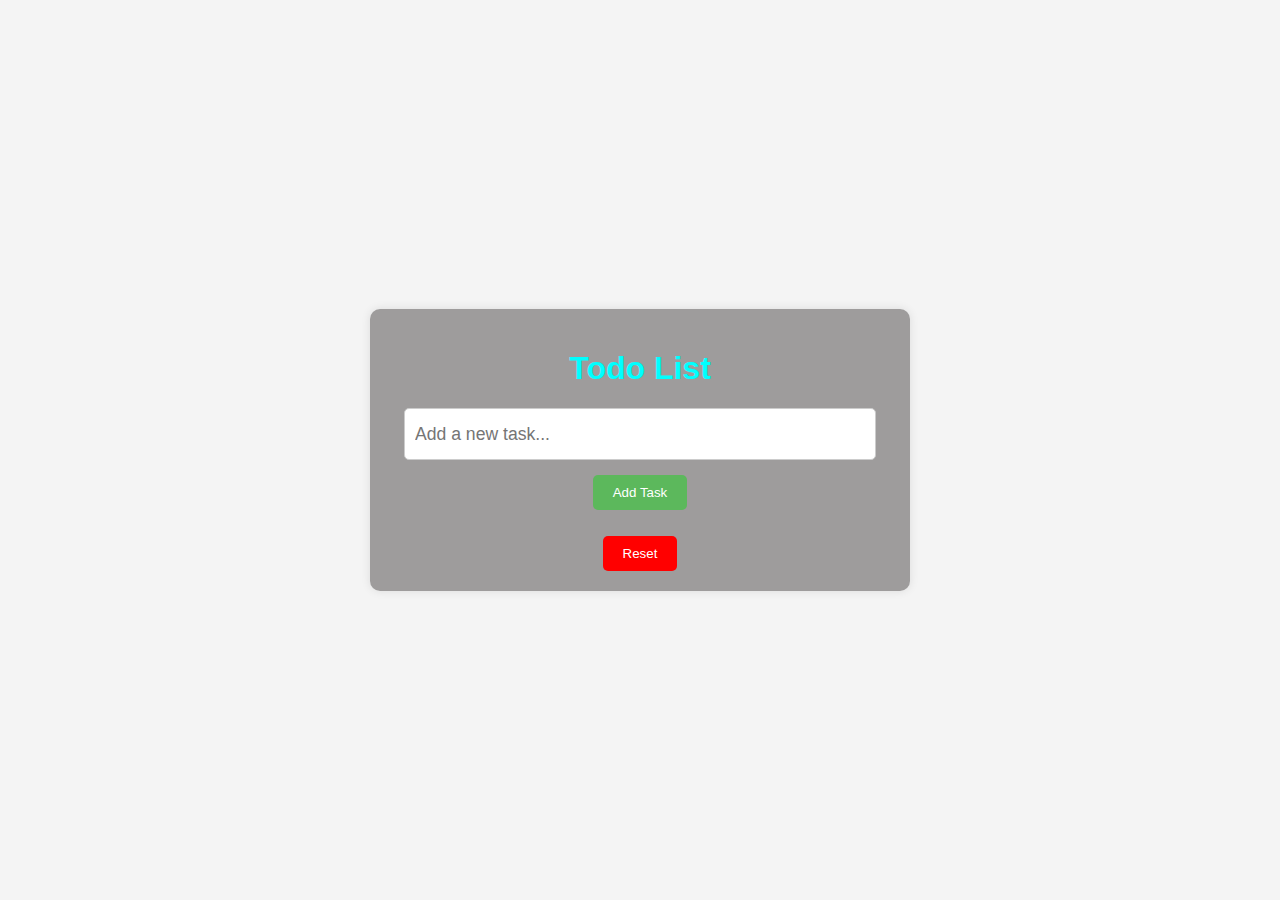
<file: index.html>
<!DOCTYPE html>
<html lang="en">
<head>
    <meta charset="UTF-8">
    <meta name="viewport" content="width=device-width, initial-scale=1.0">
    <title>Enhanced To-Do List</title>
    <link rel="stylesheet" href="h3.css">
</head>
<body>
    <div class="container">
        <h1 class="h">Todo List</h1>
        <input type="text" id="new-task" placeholder="Add a new task...">
        <button id="add-task-button">Add Task</button>
        <ul id="task-list"></ul>
        <button id="resetBtn">Reset</button>
    </div>
    <script src="h3.js"></script>
</body>
</html>
</file>
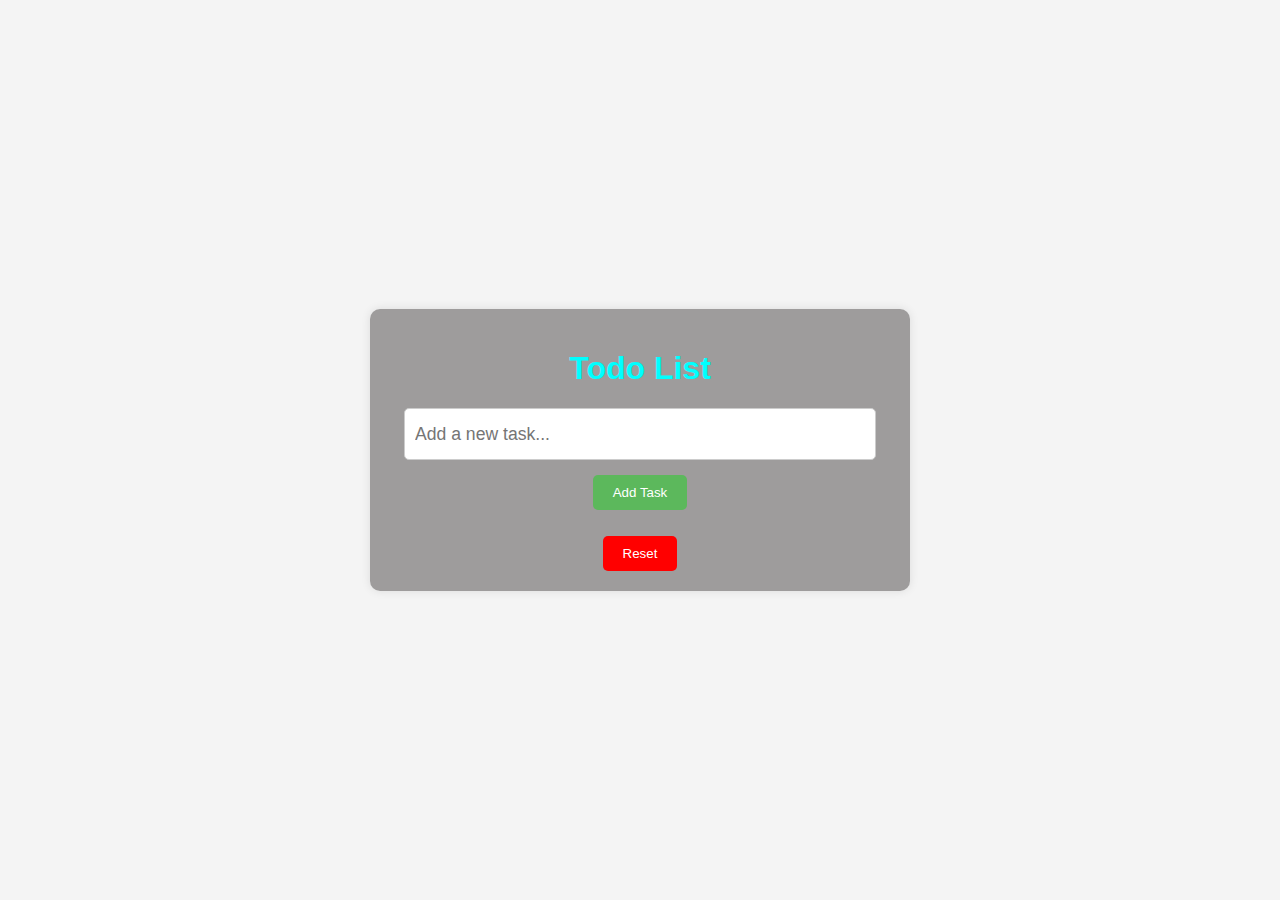
<file: h3.html>
<!DOCTYPE html>
<html lang="en">
<head>
    <meta charset="UTF-8">
    <meta name="viewport" content="width=device-width, initial-scale=1.0">
    <title>Enhanced To-Do List</title>
    <link rel="stylesheet" href="h3.css">
</head>
<body>
    <div class="container">
        <h1 class="h">Todo List</h1>
        <input type="text" id="new-task" placeholder="Add a new task...">
        <button id="add-task-button">Add Task</button>
        <ul id="task-list"></ul>
        <button id="resetBtn">Reset</button>
    </div>
    <script src="h3.js"></script>
</body>
</html>
</file>
<file: h3.css>
body {
    background-image: url('https://static.vecteezy.com/system/resources/thumbnails/001/849/423/small_2x/fluid-abstract-blue-background-free-vector.jpg');
    background-size: cover;
    font-family: Arial, sans-serif;
    background-color: #f4f4f4;
    margin: 0;
    padding: 0;
    display: flex;
    justify-content: center;
    align-items: center;
    height: 100vh;
}

.container {
    background-color:rgb(30, 25, 25, 0.4);
    padding: 20px;
    border-radius: 10px;
    box-shadow: 0 0 10px rgba(10, 0, 0, 0.1);
    width: 500px;
    text-align: center;
}

input[type="text"] {
    width: 90%;
    height: 30px;
    padding: 10px;
    margin-bottom: 10px;
    border: 1px solid #ccc;
    border-radius: 5px;
    font-size: 1.1em;
}

button {
    padding: 10px 20px;
    border: none;
    background-color: #5cb85c;
    color: white;
    border-radius: 5px;
    cursor: pointer;
    margin-top: 5px;
}

button:hover {
    background-color: #4cae4c;
}

ul {
    list-style-type: none;
    padding: 0;
}

li {
    background-color: #f9f9f9;
    margin: 5px 0;
    padding: 10px;
    border: 1px solid #ddd;
    border-radius: 5px;
    display: flex;
    justify-content: space-between;
    align-items: center;
}

li.completed {
    text-decoration: line-through;
}

li .task-text {
    flex-grow: 1;
    margin-left: 10px;
}

li button {
    background-color: #d9534f;
    border: none;
    padding: 5px 10px;
    color: white;
    border-radius: 5px;
    cursor: pointer;
    margin-left: 10px;
}

li button:hover {
    background-color: #c9302c;
}

.h {
    color: aqua;
}

button#resetBtn {
    background-color: red;
    color: white;
    margin-top: 10px;
}
</file>
